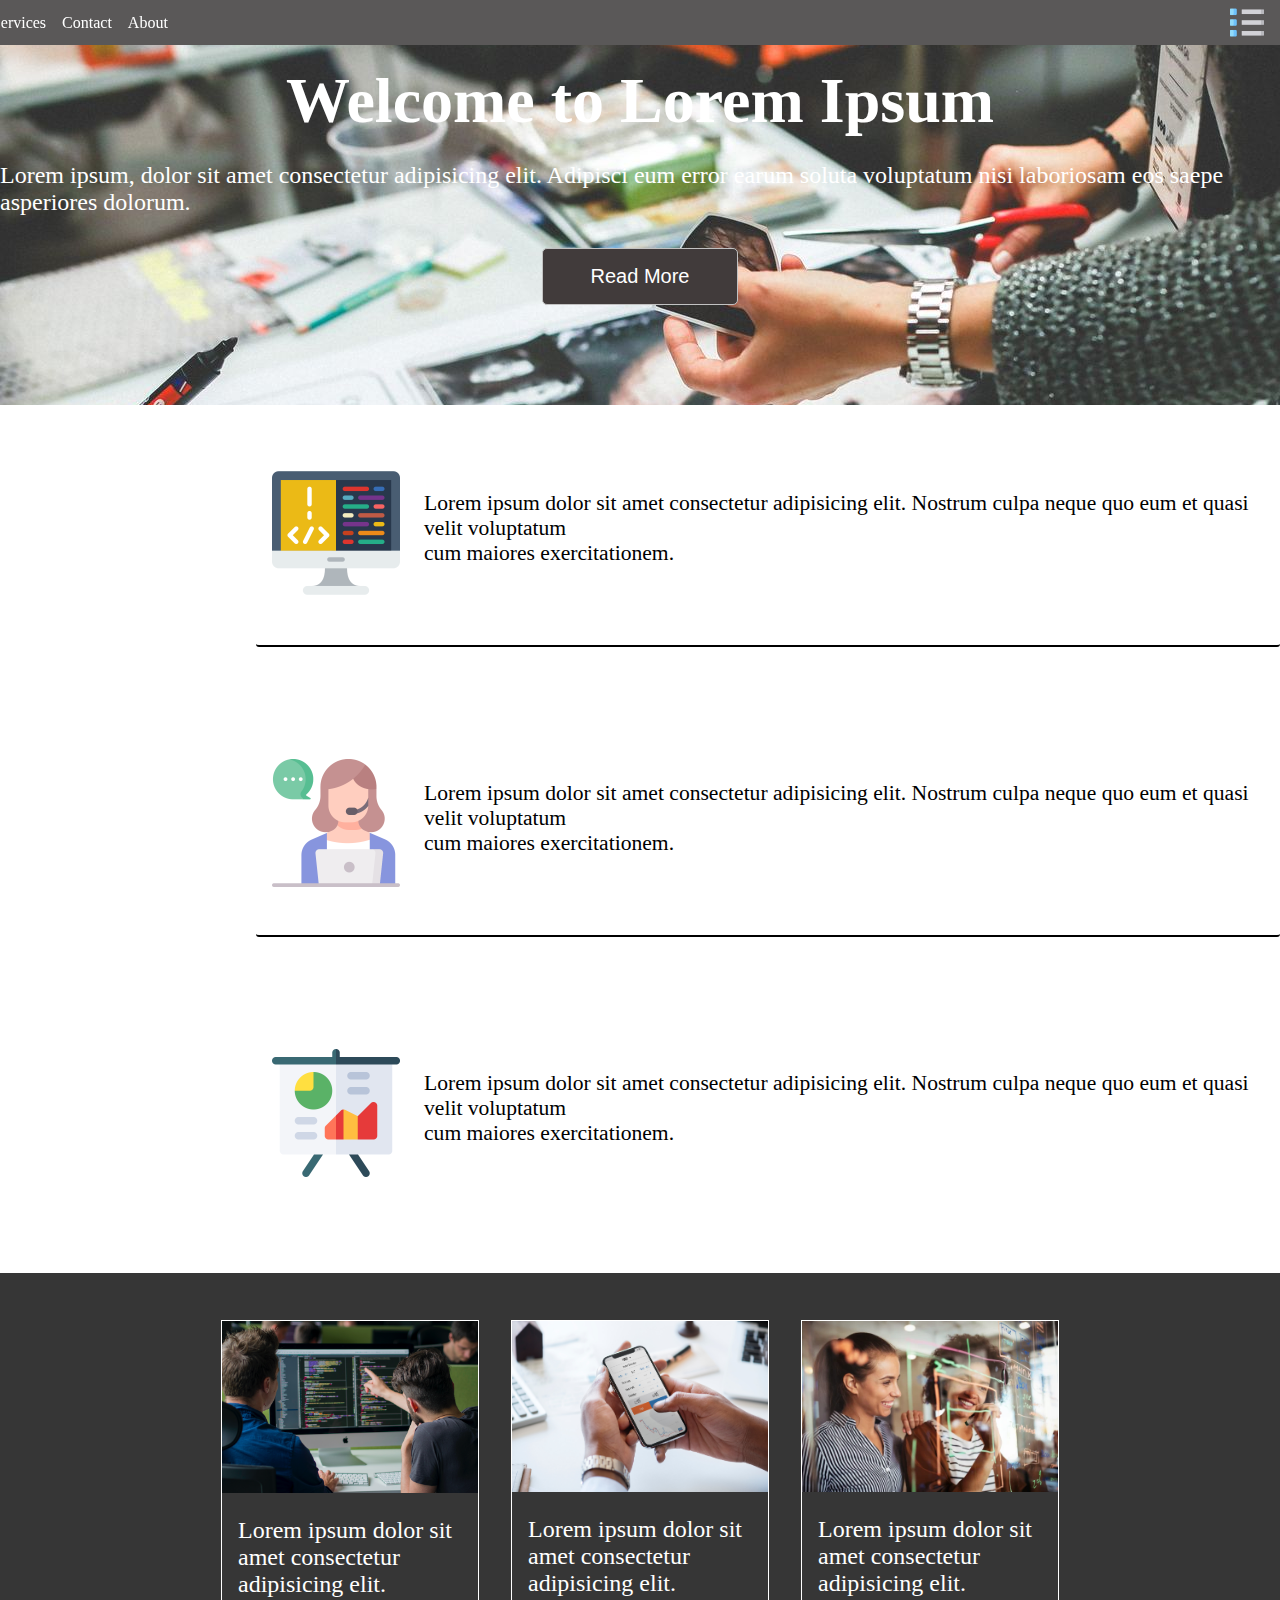
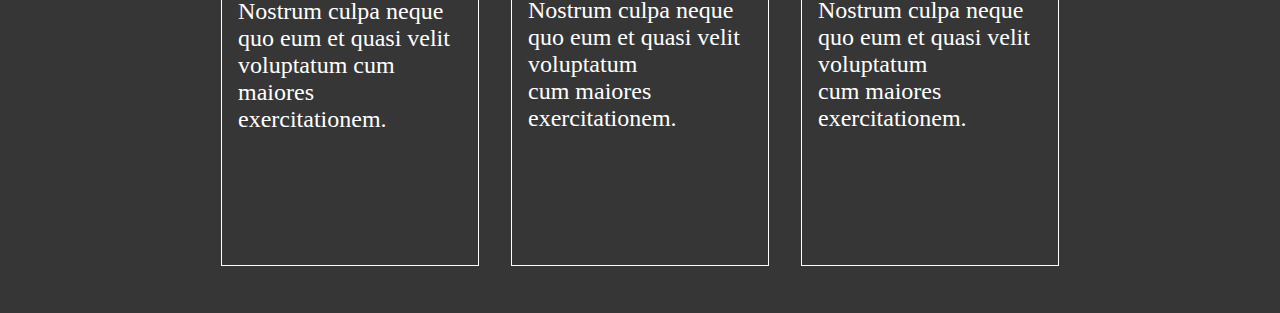
<file: index.html>
<html>
    <body class="body">
        <header class="header">
            <nav class="navbar">
                <img src="./Resources/Icons/globe.png">
                <ul>
                    <li>Services</li>
                    <li>Contact</li>
                    <li>About</li>
                </ul>
                <img src="./Resources/Icons/bullet.png" id="menu">
            </nav>
            <div class="heading">
                <p>Welcome to Lorem Ipsum</p>
            </div>
            <div class="heading-desc"> 
                <p>Lorem ipsum, dolor sit amet consectetur adipisicing elit. Adipisci eum error earum soluta voluptatum nisi laboriosam eos saepe asperiores dolorum.</p>
            </div>
            <div class="button-div">
                <button class="div-button"> <a href="#link-to">Read More</a></button>
            </div>
            <link rel="stylesheet" href="style.css"/>
        </header>

        <main class="main">
            <section class="section-a" id="link-to">
                <div class="info-div">
                    <img src="./Resources/Icons/coding.png">
                    <p>Lorem ipsum dolor sit amet consectetur adipisicing elit. Nostrum culpa neque quo eum et quasi velit voluptatum<br> cum maiores exercitationem.</p>
                </div>
                <div class="info-div">
                    <img src="./Resources/Icons/customer-service.png">
                    <p>Lorem ipsum dolor sit amet consectetur adipisicing elit. Nostrum culpa neque quo eum et quasi velit voluptatum<br> cum maiores exercitationem.</p>
                </div>
                <div class="info-div" id="info-pres-div">
                    <img src="./Resources/Icons/presentation.png">
                    <p>Lorem ipsum dolor sit amet consectetur adipisicing elit. Nostrum culpa neque quo eum et quasi velit voluptatum<br> cum maiores exercitationem.</p>
                </div>
            </section>

            <section class="section-b">
                <div class="card" id="begin-card">
                    <img src="./Resources/Images/team.png">
                    <p>Lorem ipsum dolor sit amet consectetur adipisicing elit. Nostrum culpa neque quo eum et quasi velit voluptatum cum maiores exercitationem.</p>
                </div>
                <div class="card">
                    <img src="./Resources/Images/mobile.jpg">
                    <p>Lorem ipsum dolor sit amet consectetur adipisicing elit. Nostrum culpa neque quo eum et quasi velit voluptatum<br> cum maiores exercitationem.</p>
                </div>
                <div class="card">
                    <img src="./Resources/Images/learning.webp">
                    <p>Lorem ipsum dolor sit amet consectetur adipisicing elit. Nostrum culpa neque quo eum et quasi velit voluptatum<br> cum maiores exercitationem.</p>
                </div>
            </section>
            <section class="section-c">

            </section>
        </main>
    </body>
</html>
</file>
<file: style.css>
.body {
    min-height: 100vh;
    background-color: rgb(43, 42, 42);
    padding: 0;
    margin: 0;
}
.header {
    display: flex;
    flex-direction: column;
    align-items: center;
    width: 100%;
    height: 45%;
    background-image: url("./Resources/Images/pexels-kaboompics-com-6224\ \(1\).jpg");

}
.heading {

    color: white;
    font-size: 4rem;
    padding: 0;
    margin: 0;
    margin-top: 4rem;
    font-weight: 700;

}

.heading-desc {
    margin: 0;
    padding: 0;
    font-size: 1.5rem;
    color: white;
}
.heading p, .heading-desc p {
    margin: 0;
}
.heading p {
    margin-bottom: 1.5rem;
}

.button-div {
    margin-top: 2rem;

}

.div-button {
    
    background-color: rgb(65, 59, 59);
    border: solid 1px rgb(194, 194, 194);
    border-radius: 5px;
    padding: 1rem 3rem;
    
}

.main {
    display: flex;
    flex-direction: column;
    width: 100%;
}

.section-a {
    display: flex;
    flex-direction: column;
    background-color: white;
}

.info-div {

    display: flex;
    height: 10rem;
    margin: 3rem auto 3rem 20%;
    padding: 1rem;
    border-radius: 3px;
    border-bottom: black solid 2px;
}

.info-div img {
    height: 8rem;
}

#info-pres-div {
    border: none;
}

.info-div p {
    margin-left: 1.5rem;
    color: black;
    font-size: 1.35rem;
}
.section-b {
    display: flex;
    align-items: center;
    justify-content: center;
    width: 100%;
    height: 40rem;
    background-color: rgb(54, 54, 54);
}


.card {
    margin: auto 1rem;
    width: 20%;
    height: 85%;
    border: 1px white solid;
    padding: 0;
}

.card p {
    color: white;
    padding: 0 1rem;
    font-size: 1.5rem;
}
.card img {
    width: 100%;
}

.div-button a {
    color: white;
    text-decoration: none;
    font-size: 1.25rem;

}

.div-button a:visited {
    color: white;
}

.navbar {
    width: 100%;
    position: fixed;
    z-index: 100;
    background-color: rgb(90, 88, 88);
    justify-content: flex-end;
    color: white;
    display: flex;
    height: 5%;
    padding: 0rem;
    align-items: center;
}

.navbar img {
    height: 50%;
}
.navbar ul {
    display: flex;
    align-items: center;
}
#menu {
    margin-right: 1rem;
    height: 75%;
    margin-left: 83%;
}
.navbar li {
    margin-left: 1rem;
    list-style: none;
}
</file>
